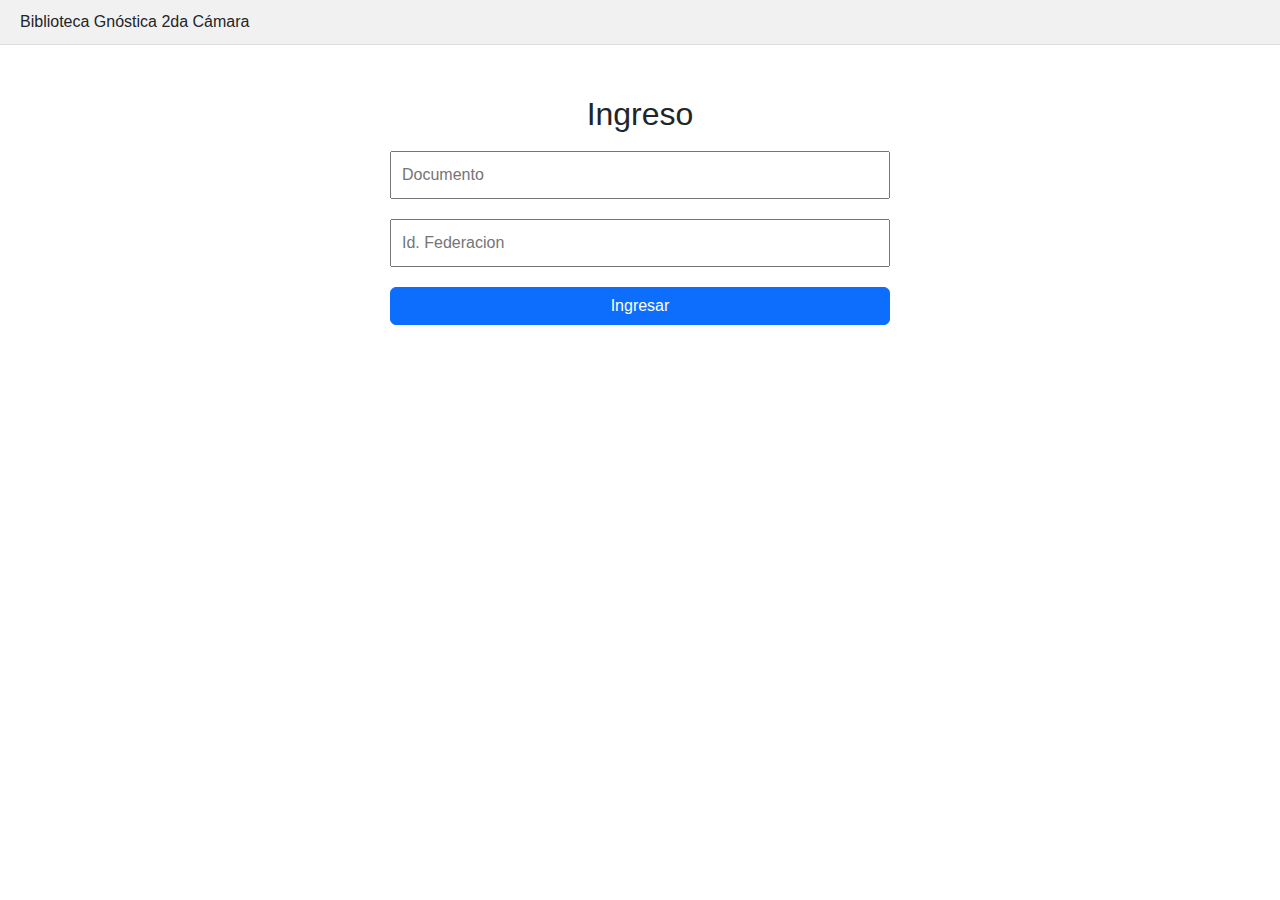
<file: index.html>
<!DOCTYPE html>
<html lang="es">

<head>
    <meta charset="UTF-8" />
    <meta name="viewport" content="width=device-width, initial-scale=1.0" />
    <title>Biblioteca Argentina</title>
    <link href="https://cdn.jsdelivr.net/npm/bootstrap@5.3.3/dist/css/bootstrap.min.css" rel="stylesheet">
    <link rel="stylesheet" href="https://cdn.jsdelivr.net/npm/bootstrap-icons@1.10.5/font/bootstrap-icons.css">
    <link rel="stylesheet" href="estilos.css" />
</head>

<body>
    <header>
         Biblioteca Gnóstica 2da Cámara
         
        <div class="menu-toggle" onclick="toggleMenu()">☰</div>
        <nav class="menu"> 
            <a href="#" id="logoutLink" style="display:none;" onclick="deslogear()">Salir</a>
        </nav> 
    </header> 

    <!-- Login -->
    <div class="login-container" id="loginSection">
        
        <h2>Ingreso</h2>
        <form id="loginForm">
            <input type="text" id="documento" placeholder="Documento" required />
            <input type="text" id="usuario" placeholder="Id. Federacion" required />
            <button type="submit" class="btn btn-primary">Ingresar</button>
        </form>

    </div> 
     
    <!-- Buscador (oculto hasta login exitoso) -->
    <div class="search-container" id="searchContainer">
        <img style="height: 90px;" src="./material/img/iso.jpg"> 
        <br/>
        <br/>
        <!-- Tabs Generales -->
        <ul class="nav nav-tabs" id="buscadorGeneralTabs" role="tablist">
            <li class="nav-item" role="presentation">
                <button class="nav-link active" id="especial-tab" data-bs-toggle="tab" data-bs-target="#busquedaEspecial"
                    type="button" role="tab">Categorias</button>
            </li>

            <li class="nav-item" role="presentation">
                <button class="nav-link" id="buscador-tab" data-bs-toggle="tab" data-bs-target="#buscador"
                    type="button" role="tab">Buscador</button>
            </li>            
        </ul>

        <!-- Contenido de las solapas generales -->
        <div class="tab-content mt-3">
            <div class="tab-pane fade" id="buscador" role="tabpanel" aria-labelledby="buscador-tab">
                <input type="text" id="search-input" placeholder="Buscar...">
                <button id="search-btn" onclick="buscar()" class="btn btn-primary">Buscar</button>

                <!-- Tabs -->
                <ul class="nav nav-tabs" id="buscadorTabs" role="tablist">
                    <li class="nav-item" role="presentation">
                        <button class="nav-link active" id="resultados-tab" data-bs-toggle="tab"
                            data-bs-target="#resultados" type="button" role="tab">Resultados</button>
                    </li>
                    <li class="nav-item" role="presentation">
                        <button class="nav-link" id="historial-tab" data-bs-toggle="tab" data-bs-target="#historial"
                            type="button" role="tab">Historial</button>
                    </li>
                </ul>
                <!-- Contenido de las solapas -->
                <div class="tab-content mt-3">
                    <div class="tab-pane fade" id="resultados" role="tabpanel"
                        aria-labelledby="resultados-tab">
                        <div id="results"></div>
                    </div>
                    <div class="tab-pane fade" id="historial" role="tabpanel" aria-labelledby="historial-tab">
                        <div id="search-history" class="mt-3">
                            <ul id="history-list" class="list-group"></ul>
                        </div>
                    </div>
                </div>
            </div>
            <div class="tab-pane fade show active" id="busquedaEspecial" role="tabpanel" aria-labelledby="especial-tab">
                <div id="search-especial" class="mt-3">
                    <ul id="especial-list" class="list-group">
                        <li class="list-group-item" onclick="buscarPorCategoria(1,1)"><i class="bi bi-book"></i> VM Samael Aun Weor</li>
                        <li class="list-group-item" onclick="buscarPorCategoria(1,2)"><i class="bi bi-book"></i> VM Lakshmi Daimon</li>
                        <li class="list-group-item" onclick="buscarPorCategoria(3,1)"><i class="bi bi-mic"></i> VM Samael Aun Weor</li>
                        <li class="list-group-item" onclick="buscarPorCategoria(3,2)"><i class="bi bi-mic"></i> VM Lakshmi Daimon</li>
                        <li class="list-group-item" onclick="buscarPorCategoria(2,2)"><i class="bi bi-camera-reels"></i> VM Lakshmi Daimon</li>
                    </ul>
                    <br>
                    <div id="tituloResultsEspecial"></div>
                    <div id="resultsEspecial"></div>
                </div>
            </div>
        </div>


    </div>



    <script src="https://cdn.jsdelivr.net/npm/bootstrap@5.3.0/dist/js/bootstrap.bundle.min.js"></script>
    <script src="app.js"></script>

    <!-- Modal -->
    <div id="modalDetalle" class="modal">
        <div class="modal-content" id="modalContenido"></div>
        <span class="cerrar" onclick="cerrarModal()">×</span>
    </div>
</body>

</html>
</file>
<file: estilos.css>
body {
  font-family: Arial, sans-serif;
  margin: 0;
  padding: 0;
}

header {
  display: flex;
  justify-content: space-between;
  align-items: center;
  padding: 10px 20px;
  background-color: #f1f1f1;
  border-bottom: 1px solid #ddd;
}

.logo {
  font-size: 24px;
  color: #4285f4;
  font-family: 'Arial', sans-serif;
 
}

.logo span:nth-child(1) { color: #ea4335; }
.logo span:nth-child(2) { color: #fbbc05; }
.logo span:nth-child(3) { color: #34a853; }
.logo span:nth-child(4) { color: #ea4335; }

.menu {
  display: flex;
  gap: 20px;
}

.menu a {
  text-decoration: none;
  color: #555;
}

.menu-toggle {
  display: none;
  font-size: 24px;
  cursor: pointer;
}

.search-container, .login-container {
  text-align: center;
  margin: 50px auto;
  width: 80%;
  max-width: 500px;
}

input, button {
  padding: 10px;
  font-size: 16px;
  margin: 10px 0;
  width: 100%;
  box-sizing: border-box;
}

#searchSection {
  display: none;
}

#results {
  margin-top: 5px;
  text-align: left;
}

@media (max-width: 768px) {
  .menu {
    display: none;
    flex-direction: column;
    background-color: #f1f1f1;
    position: absolute;
    top: 50px;
    right: 0;
    width: 150px;
    border: 1px solid #ddd;
    padding: 10px;
  }

  .menu.active {
    display: flex;
  }

  .menu-toggle {
    display: block;
  }
}
/* Modal */
.modal {
  display: none;
  position: fixed;
  z-index: 1000;
  padding-top: 80px;
  left: 0;
  top: 0;
  width: 100%;
  height: 100%;
  overflow: auto;
  background-color: rgba(0,0,0,0.6);
}

.modal-content {
  background-color: #fff;
  margin: auto;
  padding: 20px;
  border-radius: 8px;
  width: 80%;
  max-width: 500px;
}

.cerrar {
  position: absolute;
  top: 60px;
  right: 40px;
  font-size: 30px;
  font-weight: bold;
  color: white;
  cursor: pointer;
}
.result-item {
  padding: 6px;
  border-bottom: 1px solid #ddd;
  cursor: pointer;
}

.result-item:hover {
  transform: translateY(-3px);
  box-shadow: 0 6px 5px rgba(0, 0, 0, 0.15) !important;
  background-color: #f8f9fa;
}

.result-item .titulo {
  font-weight: bold;
  font-size: 0.65rem;
  margin-bottom: 2px;
}

.result-item .detalle-preview {
  font-weight: normal;
  font-size: 0.55rem;
  color: #555;
}
/* Estilos compartidos con result-item */
.titulo {
  font-weight: bold;
  font-size: 1rem;
  margin-top: 8px;
  margin-bottom: 4px;
}

.detalle-preview {
  font-weight: normal;
  font-size: 0.85rem;
  color: #555;
  margin-bottom: 10px;
}
 

/* Modal imagen */
.modal-imagen {
  width: 90px;
  height: auto;
  display: block;
  margin: 0 auto 10px auto;
  border-radius: 4px;
}

mark {
  background-color: #fff59d; /* amarillo suave */
  padding: 0 2px;
}
.modal-content {
  transition: transform 0.3s ease-in-out;
  transform: translateY(-20px);
}
.modal.show .modal-content {
  transform: translateY(0);
}
@media (max-width: 768px) {
  input, button {
    font-size: 18px;
    padding: 14px;
  }
}

#logoutBtn {
  padding: 6px 12px;
  background-color: #d9534f;
  color: white;
  border: none;
  border-radius: 4px;
  cursor: pointer;
}
</file>
